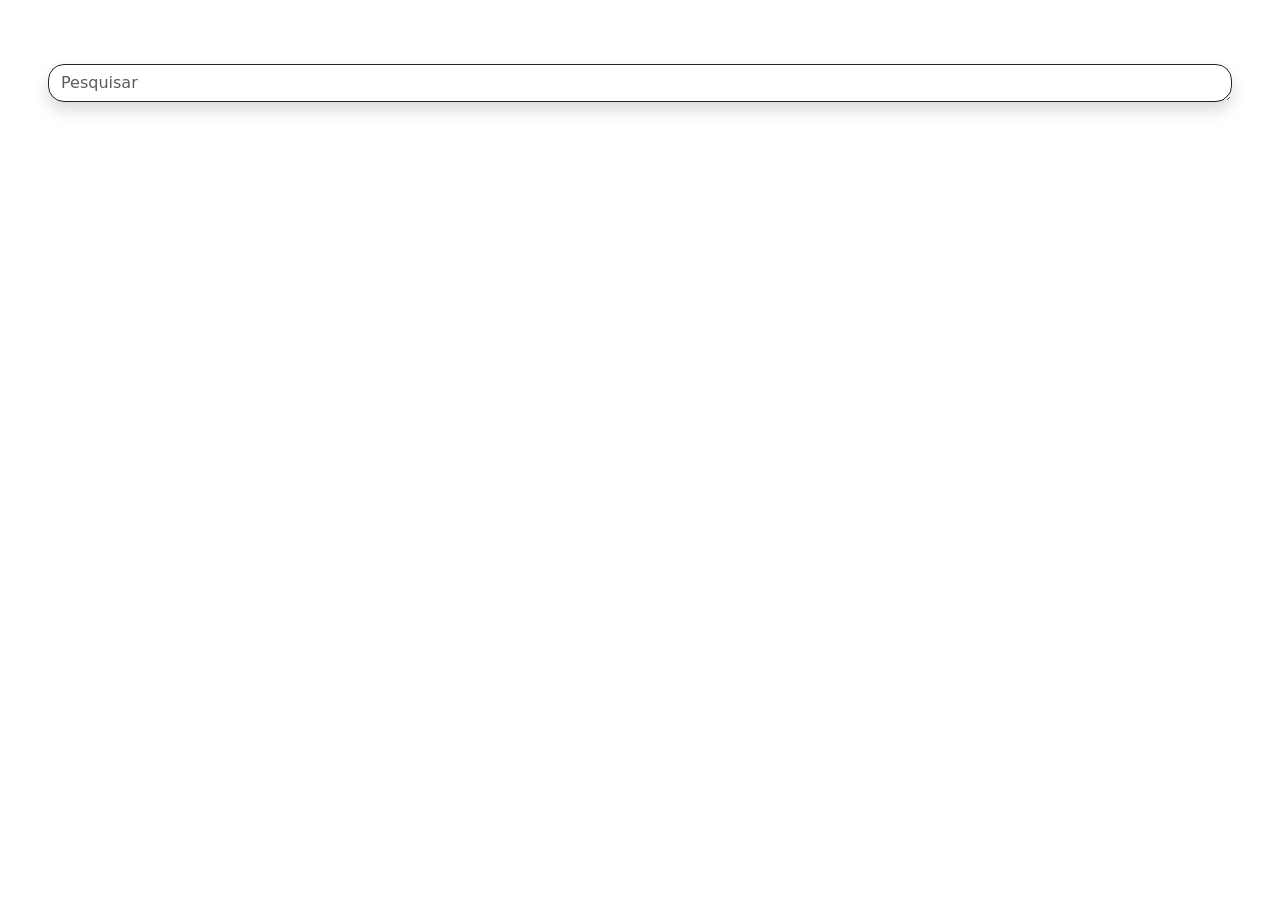
<file: html/menu.html>
<!DOCTYPE html>
<html lang="pt-BR">
<head>
    <meta charset="UTF-8">
    <meta name="viewport" content="width=device-width, initial-scale=1.0">
    <title>WebEdu - Menu</title>
    <link href="https://cdn.jsdelivr.net/npm/bootstrap@5.3.8/dist/css/bootstrap.min.css" rel="stylesheet" integrity="sha384-sRIl4kxILFvY47J16cr9ZwB07vP4J8+LH7qKQnuqkuIAvNWLzeN8tE5YBujZqJLB" crossorigin="anonymous">
    <link rel="stylesheet" href="http://localhost/AEPS3//css/menu.css">
    <link rel="shortcut icon" href="http://localhost/AEPS3//img/logo.png" type="image/x-icon">
</head>
<body>

    <nav id="header"></nav>
    <input id="a" value=1 class="d-none">

        <div class="pesquisa p-5 fixed-top">
            <form action="#">
            <div class="mb-3 mt-3">
                <textarea class="form-control form-control rounded-4 border-dark shadow" rows="1" id="pesquisar" name="text" placeholder="Pesquisar"></textarea>
            </div>
            </form>
        </div><br><br><br><br><br><br><br><br><br><br><br><br><br><br><br><br><br><br><br><br><br><br><br><br><br><br>

    <footer id="footer"></footer>
    
    <script src="https://cdn.jsdelivr.net/npm/bootstrap@5.3.8/dist/js/bootstrap.bundle.min.js" integrity="sha384-FKyoEForCGlyvwx9Hj09JcYn3nv7wiPVlz7YYwJrWVcXK/BmnVDxM+D2scQbITxI" crossorigin="anonymous"></script>
    <script src="http://localhost//AEPS3//js/header.js"></script>
    <script src="http://localhost/AEPS3//js/footer.js"></script>
</body>
</html>
</file>
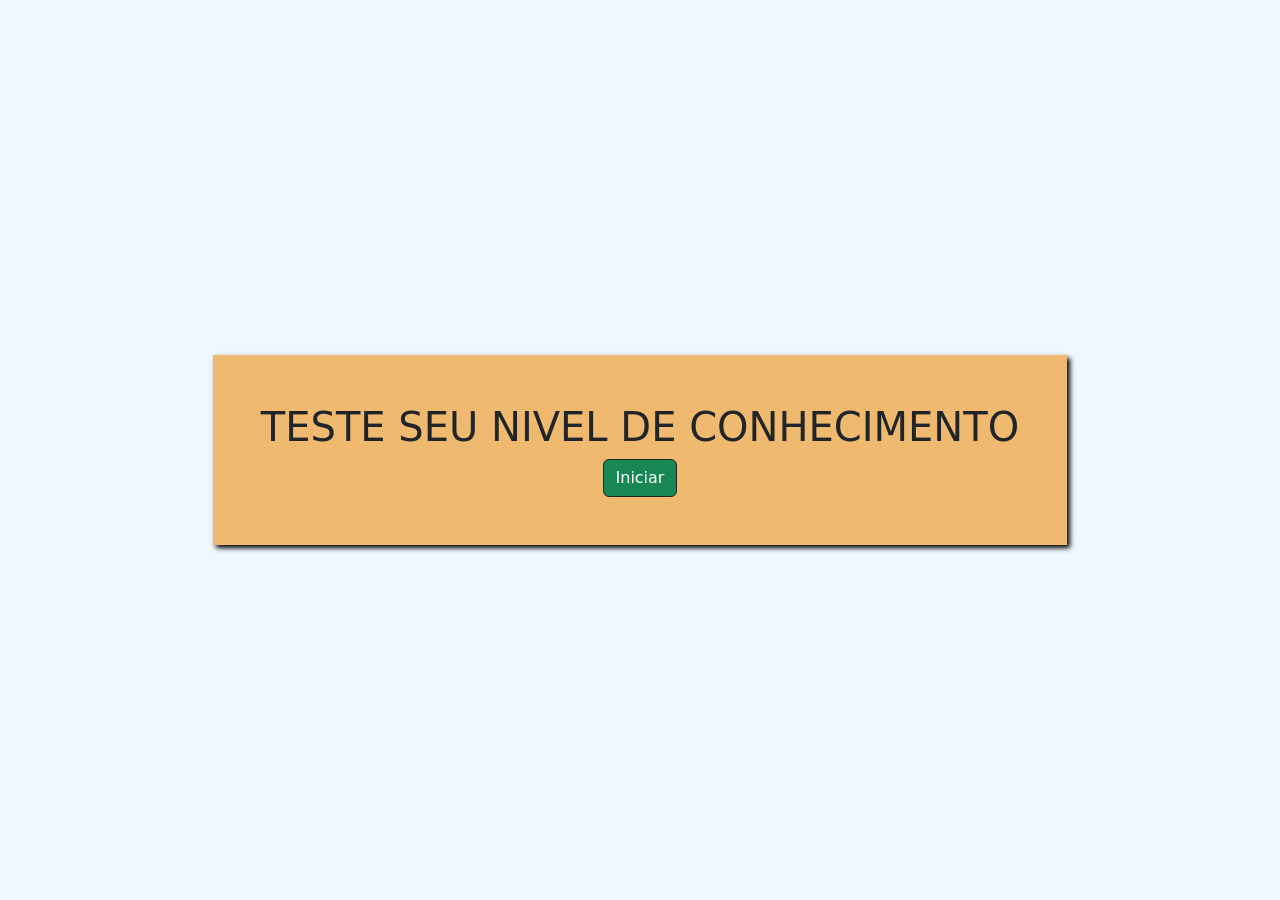
<file: html/quiz.html>
<!DOCTYPE html>
<html lang="pt-BR">
<head>
    <meta charset="UTF-8">
    <meta name="viewport" content="width=device-width, initial-scale=1.0">
    <title>Perfil</title>
    <link href="https://cdn.jsdelivr.net/npm/bootstrap@5.3.8/dist/css/bootstrap.min.css" rel="stylesheet" integrity="sha384-sRIl4kxILFvY47J16cr9ZwB07vP4J8+LH7qKQnuqkuIAvNWLzeN8tE5YBujZqJLB" crossorigin="anonymous">
    <style>
.quiz-container{
    max-width:700px;
    margin:auto;
    background-color: rgb(239, 186, 111);
    padding:30px;
    border-radius:15px;
    box-shadow:0 0 15px rgba(0,0,0,.2);
}

.quiz-option{
    margin-bottom:10px;
}

.quiz-question{
    font-size:1.2rem;
    font-weight:bold;
    margin-bottom:20px;
}
</style>
    <link rel="shortcut icon" href="http://localhost/AEPS3//img/logo.png" type="image/x-icon">
</head>
<body style="background-color: aliceblue;">
    
    <nav id="header"></nav>
    <input id="a" value=1 class="d-none">

    <div class="d-flex justify-content-center align-items-center vh-100" id="quiz">
        <div class="p-5" style="background-color: rgb(239, 186, 111); box-shadow:3px 3px 5px black;">
            <h1>TESTE SEU NIVEL DE CONHECIMENTO</h1>
            <div class="text-center">
                <button onclick="startQuiz();" class="btn btn-success border-dark">Iniciar</button>
            </div>
        </div>
    </div>

    <footer id="footer"></footer>

    <script src="https://cdn.jsdelivr.net/npm/bootstrap@5.3.8/dist/js/bootstrap.bundle.min.js" integrity="sha384-FKyoEForCGlyvwx9Hj09JcYn3nv7wiPVlz7YYwJrWVcXK/BmnVDxM+D2scQbITxI" crossorigin="anonymous"></script>
    <script src="http://localhost//AEPS3//js/header.js"></script>
    <script src="http://localhost/AEPS3//js/footer.js"></script>
    <script src="http://localhost//AEPS3//js/quiz.js"></script>
</body>
</html>
</file>
